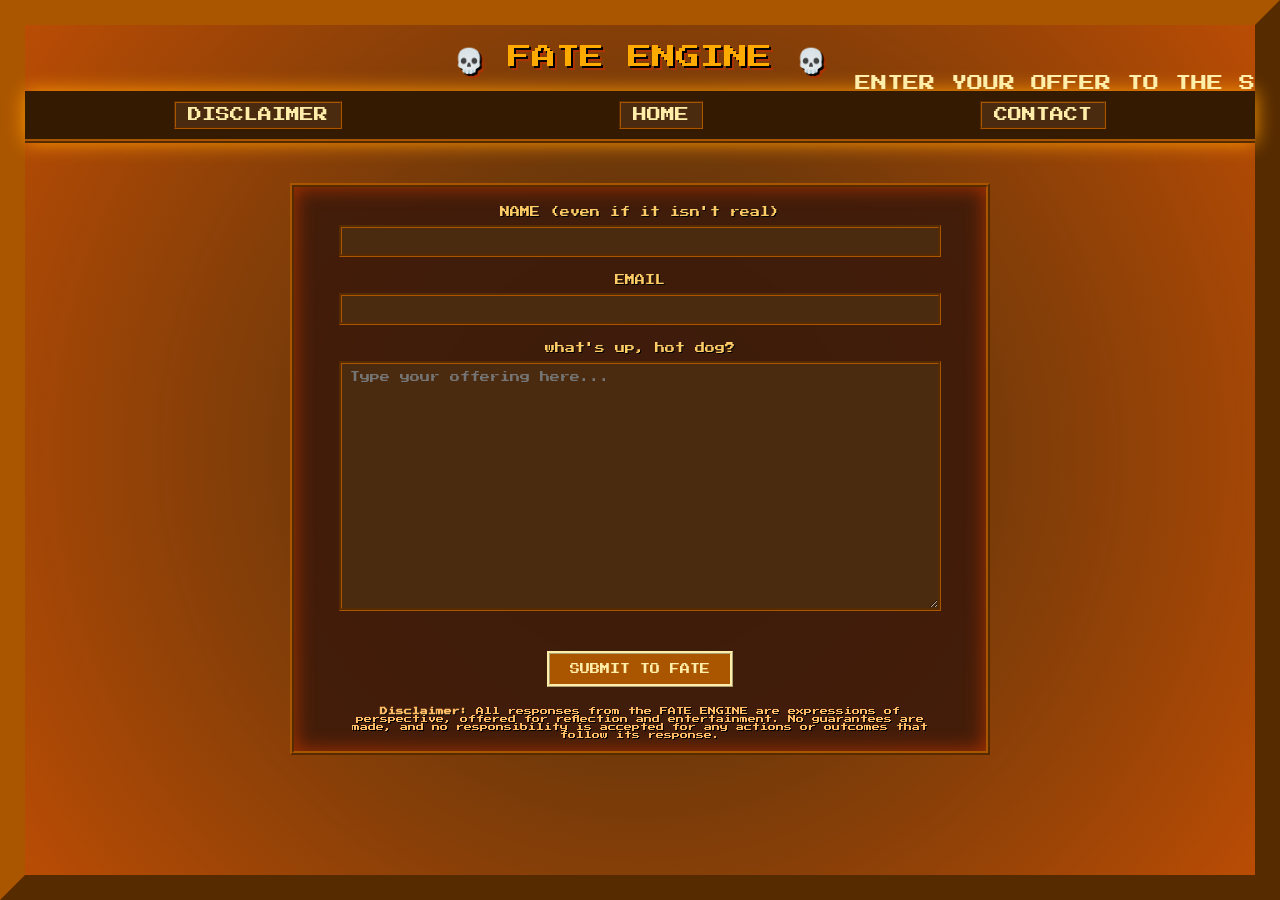
<file: free.html>
<!DOCTYPE html>
<html lang="en">
<head>
<meta charset="UTF-8">
<meta name="viewport" content="width=device-width, initial-scale=1.0">
<title>SUBMIT YOUR FATE | FATE ENGINE</title>
<link href="https://fonts.googleapis.com/css2?family=Press+Start+2P&display=swap" rel="stylesheet">
<style>
    body {
        margin: 0;
        padding: 0;
        font-family: "Press Start 2P", "Courier New", monospace;
        color: #ffeeaa;
        background: #2b1b0f;
        border: 25px outset #aa5500;
        overflow-x: hidden;
        animation: flicker 10.5s infinite steps(2);
    }

    @keyframes flicker {
        0%, 18%, 22%, 25%, 53%, 57%, 100% { opacity: 1; }
        20%, 24%, 55% { opacity: 0.65; }
    }

    body::before {
        content: "";
        position: fixed;
        top: 0; left: 0; right: 0; bottom: 0;
        background: radial-gradient(circle at center, rgba(255,200,0,0.1), rgba(255,100,0,0.7));
        pointer-events: none;
        z-index: -1;
        animation: bgPulse 8s ease-in-out infinite alternate;
    }

    @keyframes bgPulse {
        0% { background-color: rgba(255,200,0,0.1); }
        100% { background-color: rgba(255,200,0,0.3); }
    }

    #header {
        font-size: 24px;
        color: #ffaa00;
        text-align: center;
        margin-top: 20px;
        text-shadow: 2px 2px #000, 4px 4px #aa3300;
    }

    #nav-bar {
        background-color: #331a00;
        display: flex;
        justify-content: space-around;
        padding: 10px;
        border-bottom: 4px ridge #aa5500;
        box-shadow: 0 0 20px #ff9900;
    }

    #nav-bar a {
        color: #ffeeaa;
        text-decoration: none;
        font-size: 14px;
        padding: 5px 12px;
        border: 2px groove #aa5500;
        background-color: #4b2b0f;
        transition: all 0.2s ease-in-out;
    }

    #nav-bar a:hover {
        background-color: #aa5500;
        color: #000;
        box-shadow: 0 0 15px #ffcc00;
    }

    #main-container {
        text-align: center;
        padding: 40px 20px 120px;
    }

    form {
        display: flex;
        flex-direction: column;
        align-items: center;
        width: 90%;
        max-width: 700px;
        margin: 0 auto;
        padding: 12px;
        border: 4px ridge #aa5500;
        background-color: rgba(60, 25, 10, 0.9);
        box-shadow: 0 0 20px #aa3300 inset;
        box-sizing: border-box;
    }

    label {
        display: block;
        color: #ffcc66;
        font-size: 10px;
        margin-bottom: 8px;
        margin-top: 8px;
        text-shadow: 1px 1px #000;
        text-align: center;
    }

    input[type="text"], input[type="email"], textarea {
        width: 90%;
        background-color: #4b2b0f;
        border: 3px groove #aa5500;
        color: #ffeeaa;
        font-family: "Press Start 2P", monospace;
        font-size: 10px;
        padding: 8px;
        resize: vertical;
        box-sizing: border-box;
        transition: 0.2s all ease-in-out;
        margin: 0 auto 10px auto;
        display: block;
    }

    input:focus, textarea:focus {
        background-color: #aa5500;
        color: #000;
        box-shadow: 0 0 15px #ffcc00;
        outline: none;
    }

    textarea.big { min-height: 250px; }

    button {
        font-family: "Press Start 2P", monospace;
        background-color: #aa5500;
        border: 3px ridge #ffeeaa;
        color: #ffeeaa;
        padding: 10px 20px;
        cursor: pointer;
        font-size: 10px;
        margin-top: 30px;
        transition: all 0.3s;
        text-transform: uppercase;
        align-self: center;
        width: fit-content;
    }

    button:hover {
        background-color: #ffeeaa;
        color: #aa5500;
        transform: translateY(-2px);
        box-shadow: 0 0 25px #ffcc33;
    }

    .disclaimer {
        font-size: 8px;
        color: #ffbb66;
        margin-top: 20px;
        text-align: center;
        text-shadow: 1px 1px #000;
        max-width: 600px;
    }

    @media (max-width: 600px) {
        label, input, textarea, button { font-size: 8px; }
    }
</style>
</head>
<body>

<div id="header">
    <a href="https://chochachosauce.github.io/f8engine.html" style="text-decoration: none; color: inherit;">💀 FATE ENGINE 💀</a>
</div>

<marquee behavior="alternate">ENTER YOUR OFFER TO THE SPIRITS BELOW</marquee>

<div id="nav-bar">
    <a href="https://chochachosauce.github.io/disclaimer.html">DISCLAIMER</a>
    <a href="https://chochachosauce.github.io/crypt.html">HOME</a>
    <a href="https://chochachosauce.github.io/contact.html">CONTACT</a>
</div>

<div id="main-container">
    <form action="#" method="post">
        <label for="name">NAME (even if it isn't real)</label>
        <input type="text" id="name" name="name" required>

        <label for="email">EMAIL</label>
        <input type="email" id="email" name="email" required>

        <label for="hotdog">what's up, hot dog?</label>
        <textarea id="hotdog" name="hotdog" class="big" placeholder="Type your offering here..."></textarea>

        <button type="submit">SUBMIT TO FATE</button>

        <div class="disclaimer">
            <strong>Disclaimer:</strong> All responses from the FATE ENGINE are expressions of perspective, offered for reflection and entertainment. No guarantees are made, and no responsibility is accepted for any actions or outcomes that follow its response.
        </div>
    </form>
</div>

</body>
</html>
</file>
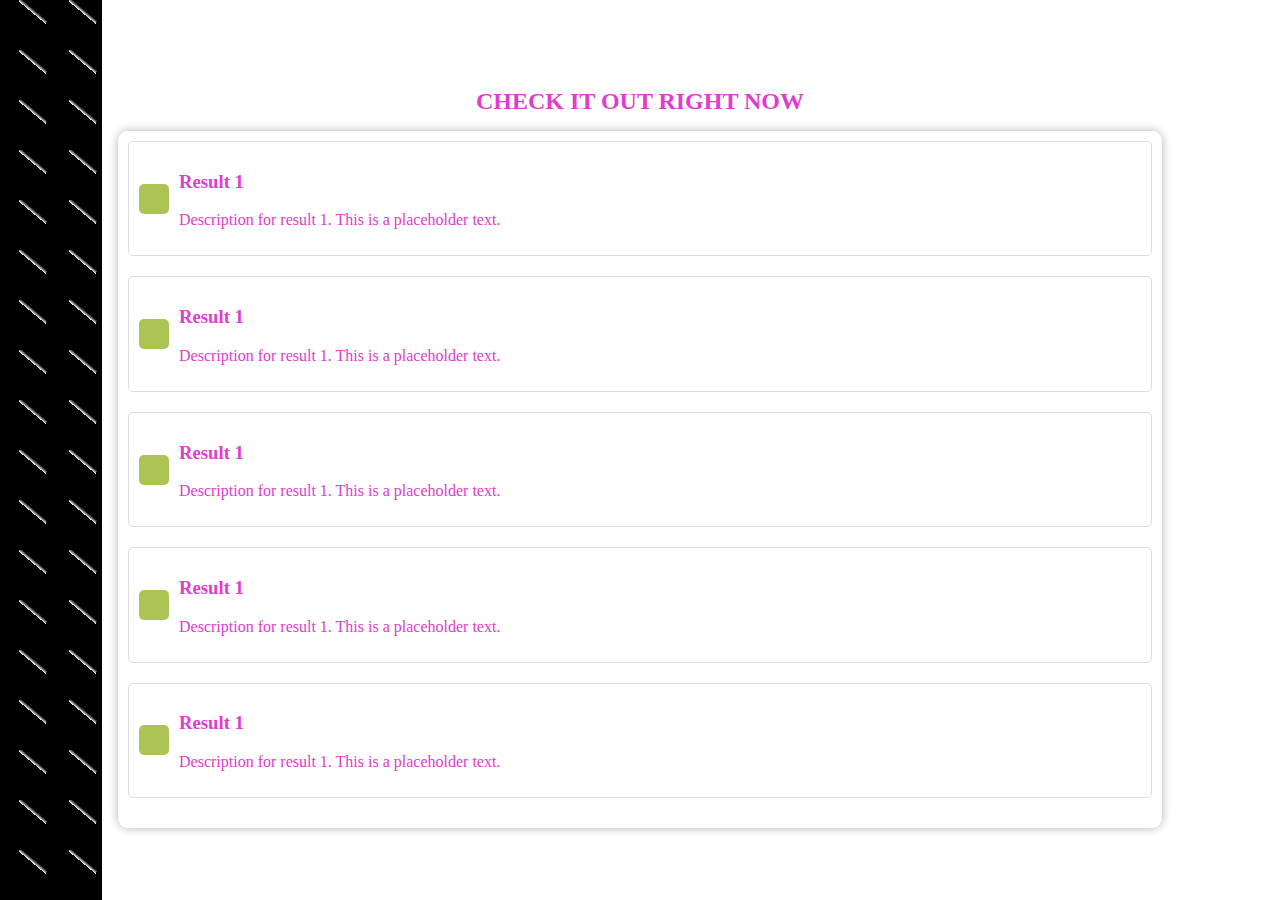
<file: is.html>
<!DOCTYPE html>
<html lang="en">
<head>
    <meta charset="UTF-8">
    <meta name="viewport" content="width=device-width, initial-scale=1.0">
    <title>CHECK IT OUT RIGHT NOW</title>
    <style>
        body {
            margin: 0;
            padding: 0;
            overflow: hidden;
            font-family: 'Comic Sans MS', cursive;
            color: #e03ccd;
            text-align: center;
            display: flex;
            flex-direction: column;
            align-items: center;
            justify-content: center;
            height: 100vh;
        }

        h1 {
            font-size: 24px;
        }

        #diamond-pattern {
            position: fixed;
            top: 0;
            left: 0;
            width: 8%;
            height: 100%;
            background: linear-gradient(40deg, #000 70%, transparent 25%, transparent 25%, #000 75%, #000), linear-gradient(120deg, #000 25%, transparent 25%, transparent 75%, #000 75%, #000);
            background-size: 50px 50px;
            animation: scrollDiamondPattern 1s linear infinite;
        }

        @keyframes scrollDiamondPattern {
            from {
                background-position: 0 0;
            }
            to {
                background-position: 50px 50px;
            }
        }

        #search-results {
            overflow-y: scroll;
            max-height: calc(100vh - 50px);
            padding: 10px;
            width: 80%;
            margin: 0 auto;
            background: rgba(255, 255, 255, 0.8);
            border-radius: 10px;
            box-shadow: 0 0 10px rgba(0, 0, 0, 0.3);
        }

        .search-result {
            margin-bottom: 20px;
            padding: 10px;
            text-align: left;
            border: 1px solid #ddd;
            border-radius: 5px;
            display: flex;
            align-items: center;
        }

        .result-image {
            width: 30px;
            height: 30px;
            margin-right: 10px;
            border-radius: 5px;
            background-color: #acc456; /* Placeholder background color */
        }
    </style>
</head>
<body>
    <div id="diamond-pattern"></div>
    <h1>CHECK IT OUT RIGHT NOW</h1>
    <div id="search-results">
        <!-- Simulated Google search results -->
        <div class="search-result">
            <div class="result-image"></div>
            <div>
                <h3>Result 1</h3>
                <p>Description for result 1. This is a placeholder text.</p>
            </div>
        </div>
        <div class="search-result">
          <div class="result-image"></div>
          <div>
              <h3>Result 1</h3>
              <p>Description for result 1. This is a placeholder text.</p>
          </div>
      </div>
      <div class="search-result">
        <div class="result-image"></div>
        <div>
            <h3>Result 1</h3>
            <p>Description for result 1. This is a placeholder text.</p>
        </div>
    </div>
        <div class="search-result">
          <div class="result-image"></div>
          <div>
              <h3>Result 1</h3>
              <p>Description for result 1. This is a placeholder text.</p>
          </div>
      </div>
      <div class="search-result">
        <div class="result-image"></div>
        <div>
            <h3>Result 1</h3>
            <p>Description for result 1. This is a placeholder text.</p>
        </div>
    </div>
        <!-- Repeat this block for additional search results -->
        <!-- ... (149 more entries) ... -->
    </div>
</body>
</html>
</file>
